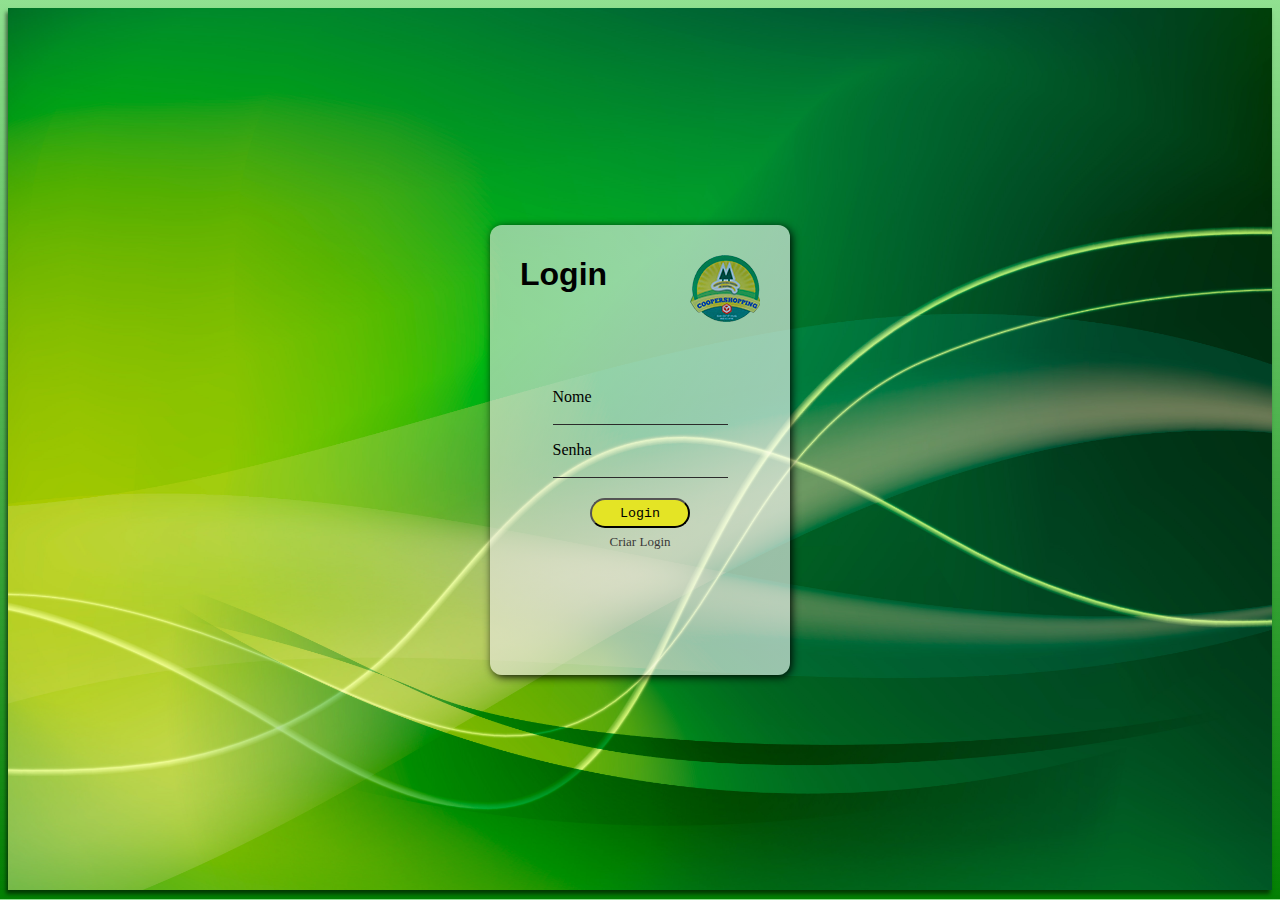
<file: index.html>
<!DOCTYPE html>
<html lang="pt-br">
<head>
    <meta charset="UTF-8">
    <meta name="viewport" content="width=device-width, initial-scale=1.0">
    <title>Home</title>
    <script src="js/index.js"></script>
    <link rel="stylesheet" href="css/index.css">
    <link rel="shortcut icon" href="imagens/favicon.ico" type="image/x-icon">
</head>
<body id="body">
    <main>
        <header id="h_log">
            <form method="post"><!--chamada da api-->
                <div id="login_topo">
                    <h1>Login</h1>
                    <img src="imagens/icon.png" alt="coopertaxi">
                </div>
                <div id="login">
                    <label for="nome">Nome<br><input type="text" name="nome" id="nome" required></label>
                    <label for="senha">Senha<br><input type="password" name="senha" id="senha" required></label>
                </div>
                <button onclick="login()" type="submit" id="bot">Login</button>
                <a href="https://betelpro.github.io/Coopertaxi/paginas/cadastro.html" id="c_login">Criar Login</a>
            </form>
        </header>
    </main>
</body>
</html>
</file>
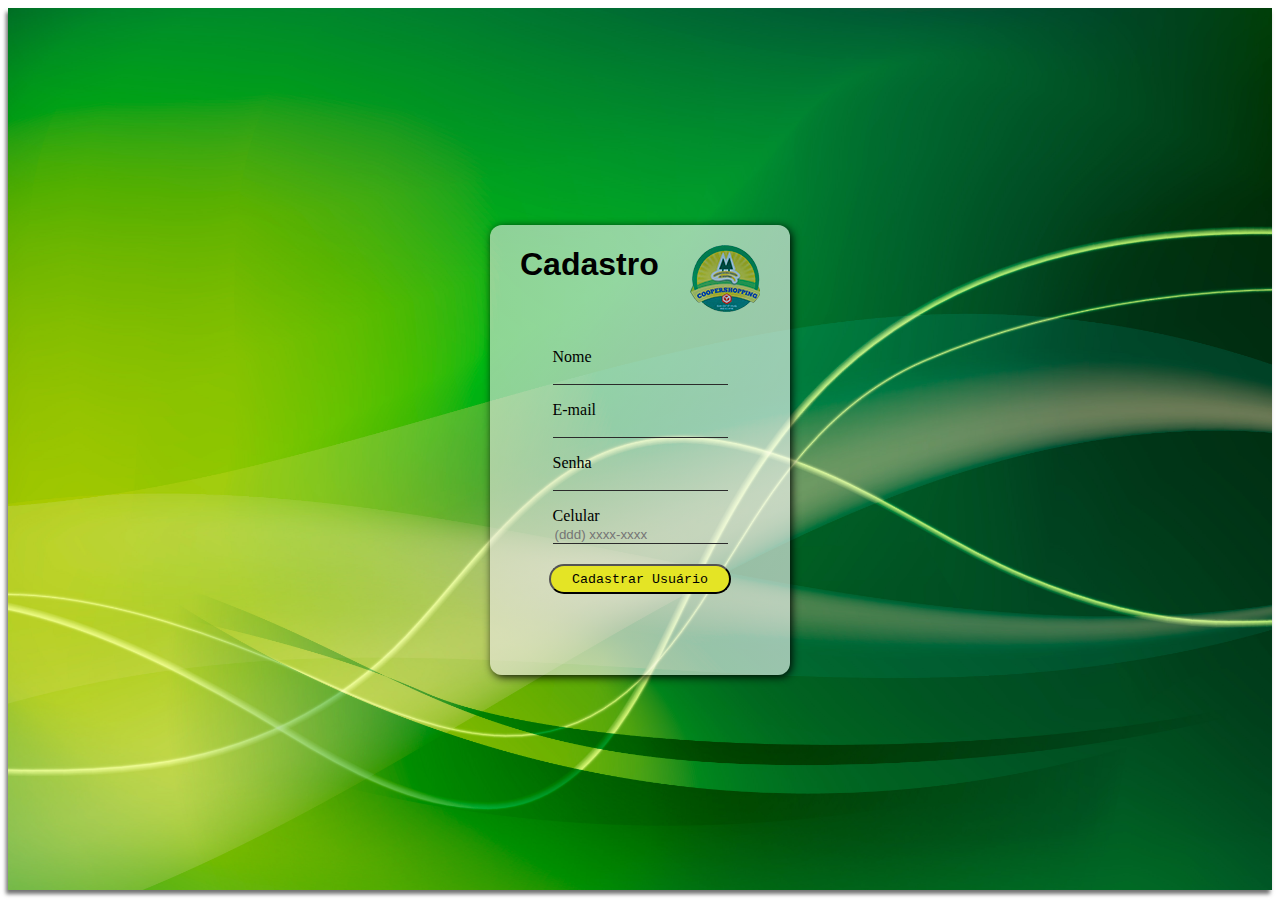
<file: paginas/cadastro.html>
<!DOCTYPE html>
<html lang="pt-br">
<head>
    <meta charset="UTF-8">
    <meta name="viewport" content="width=device-width, initial-scale=1.0">
    <title>Cadastro</title>
    <script src="../js/index.js"></script>
    <link rel="stylesheet" href="../css/index.css">
    <link rel="shortcut icon" href="../imagens/favicon.ico" type="image/x-icon">
</head>
<body>
    <main>
        <header id="h_log">
            <form action="https://api.sheetmonkey.io/form/kETdvSWYytj6acXznMUMXv" method="post" >
                <div id="cad_topo">
                    <h1>Cadastro</h1>
                    <img src="../imagens/icon.png" alt="coopertaxi">
                </div>
                <div id="login">
                    <label for="nome">Nome<br><input type="text" name="nome" id="nome" required></label>
                    <label for="email">E-mail<br><input type="email" autocomplete="email" name="email" id="email" required></label>
                    <label for="senha">Senha<br><input type="password" name="senha" id="senha" required></label>
                    <label for="celular">Celular<br><input type="tel" autocomplete="mobile" pattern="^\d{3}\d{4-5}-\d{4}$" name="celular" id="celular" required placeholder="(ddd) xxxx-xxxx"></label>

                    <input type="hidden" name="x-sheetmonkey-redirect" value="https://betelpro.github.io/Coopertaxi/index.html"/>
                    <!--redirecionamento de pagina
                        sistema da api-->
                </div>
                <button type="submit" id="bot" style="width: 182px;">Cadastrar Usuário</button>
            </form>
        </header>
    </main>
</body>
</html>
</file>
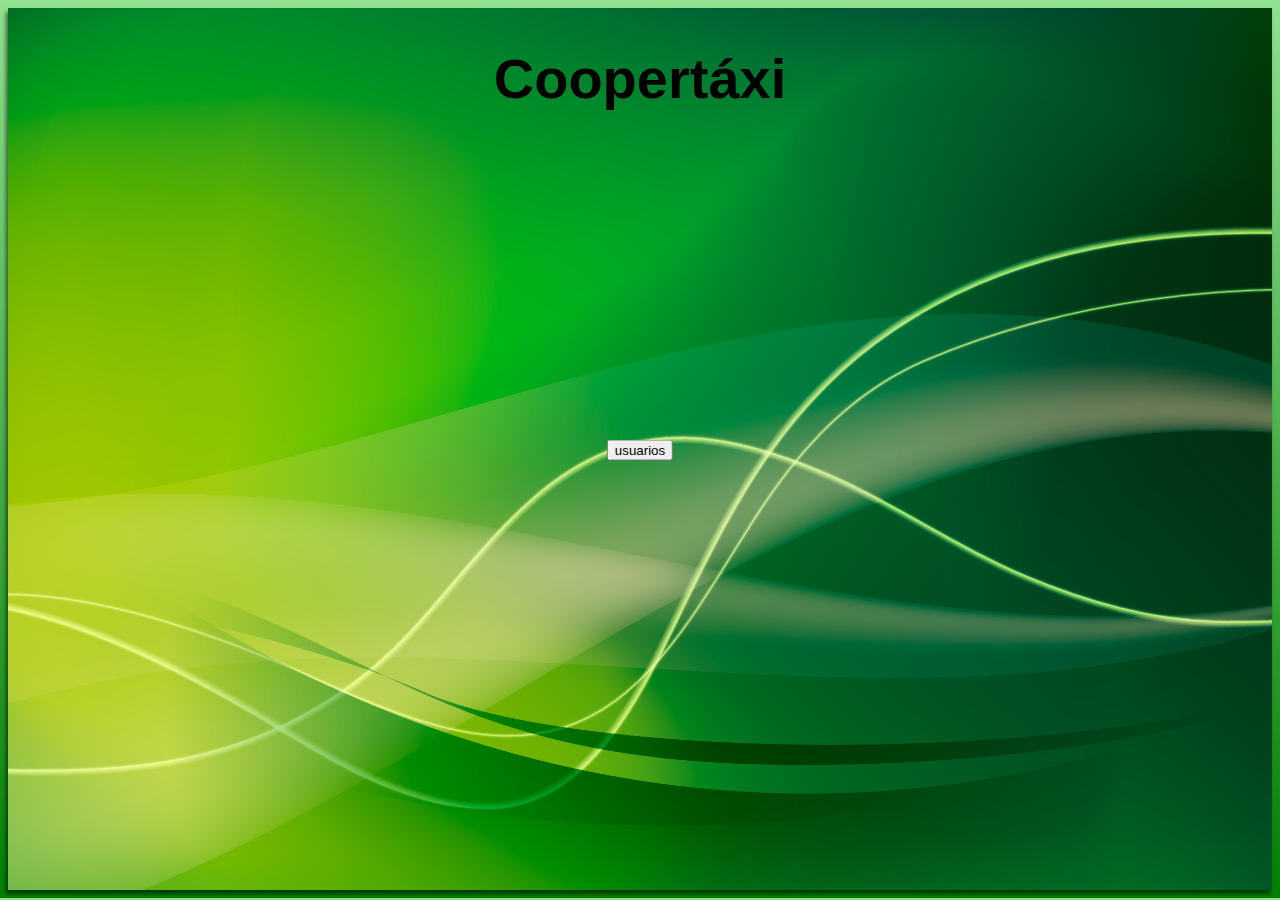
<file: paginas/pag01.html>
<!DOCTYPE html>
<html lang="pt-br">
<head>
    <meta charset="UTF-8">
    <meta name="viewport" content="width=device-width, initial-scale=1.0">
    <title>Document</title>
    <script src="../js/index.js"></script>
    <link rel="stylesheet" href="../css/index.css">
    <link rel="shortcut icon" href="../imagens/favicon.ico" type="image/x-icon">
</head>
<body id="pag">
    <main>
        <header id="pag1-topo">
            <span id="pag1">
                <h1>Coopertáxi</h1>
            </span>
        </header>
        <footer>
            <button onclick="cadastro()" type="submit" id="names">usuarios</button>
        </footer>
    </main>
</body>
</html>
</file>
<file: css/index.css>
@charset "UTF-8";

#body{
    background-image: linear-gradient(to bottom, rgba(35, 194, 35, 0.5), rgb(3, 128, 3));
    height: 98.1vh;
}
#pag{
    display: flex;
    background-image: linear-gradient(to bottom, rgba(35, 194, 35, 0.5), rgb(3, 128, 3));
    height: 100%;
}
main{
    background-image: url("../imagens/back.jpg");
    background-repeat: no-repeat;
    background-size: cover;
    background-position: center center;
    box-shadow: -2px 4px 4px rgba(0, 0, 0, 0.555);
    width: 100%;
    height: 98vh;}
#h_log{
    position: absolute;
    top: 50%;
    left: 50%;
    transform: translate(-50%, -50%);
}
#pag1-topo{
    font-family: 'Franklin Gothic Medium', 'Arial Narrow', Arial, sans-serif;
    font-size: 28px;
    text-align: center;
}
#names{
    position: absolute;
    top: 50%;
    left: 50%;
    transform: translate(-50%, -50%);
}
#h_log > form{
    background-image: linear-gradient(to left, rgba(255, 255, 255, 0.603), rgba(238, 235, 235, 0.596));
    border: 2px black;
    border-radius: 12px;
    width: 300px;
    height: 450px;
    box-shadow: 2px 2px 8px rgba(0, 0, 0, 0.904);
} 
#login_topo {
    display: flex;
    align-items: center;
    justify-content: space-between;
    padding: 10px 30px 30px 30px;}
#login_topo h1{
    font-family: 'Segoe UI', Tahoma, Verdana, sans-serif;
    position: relative;
    margin-bottom: 50px;
    top: 0%;
}
#login_topo h1:hover{
    cursor: default;
    color: rgb(73, 73, 73);
}
#login_topo img{
    border: 20px;
    border-color: yellowgreen;
}
#login_topo img:hover{
    cursor: default;
    border: 2px black;
    transform: scale(1.1);
}

#login{
    display: flex;
    align-items: center;
    flex-direction: column;
    gap: 1px;}
#login label{
    margin-top: 15px;
    margin-bottom: 0px;
    width: 175px;
    border-bottom: 1px solid rgb(43, 43, 43);}
#login input{
    border: none;
    background-color: transparent;}
#login input:focus{
    outline: none;
}
#c_login{
    display: flex;
    align-items: center;
    justify-content: center;
    margin-top: 6px;
    font-size: 13px;
    color: rgb(58, 57, 57);
    text-decoration: none;
}
#bot {
    background-color: rgb(228, 228, 37);
    font-family: 'Courier New', Courier, monospace;
    margin: auto;
    margin-top: 20px;
    width: 100px;
    height: 30px;
    border-radius: 20px;
    display: flex;
    align-items: center;
    justify-content: center;}
#bot:hover{
    cursor: pointer;
    background-color: rgba(255, 255, 0, 0.945);
    font: Courier;
    font-size: medium;
    transform: scale(1.05);
}
#cad_topo {
    display: flex;
    align-items: center;
    justify-content: space-between;
    padding: 0px 30px;}
#cad_topo h1{
    font-family: 'Segoe UI', Tahoma, Verdana, sans-serif;
    position: relative;
    margin-bottom: 50px;
    top: 0%;
}
#cad_topo h1:hover{
    cursor: default;
    color: rgb(73, 73, 73);}
</file>
